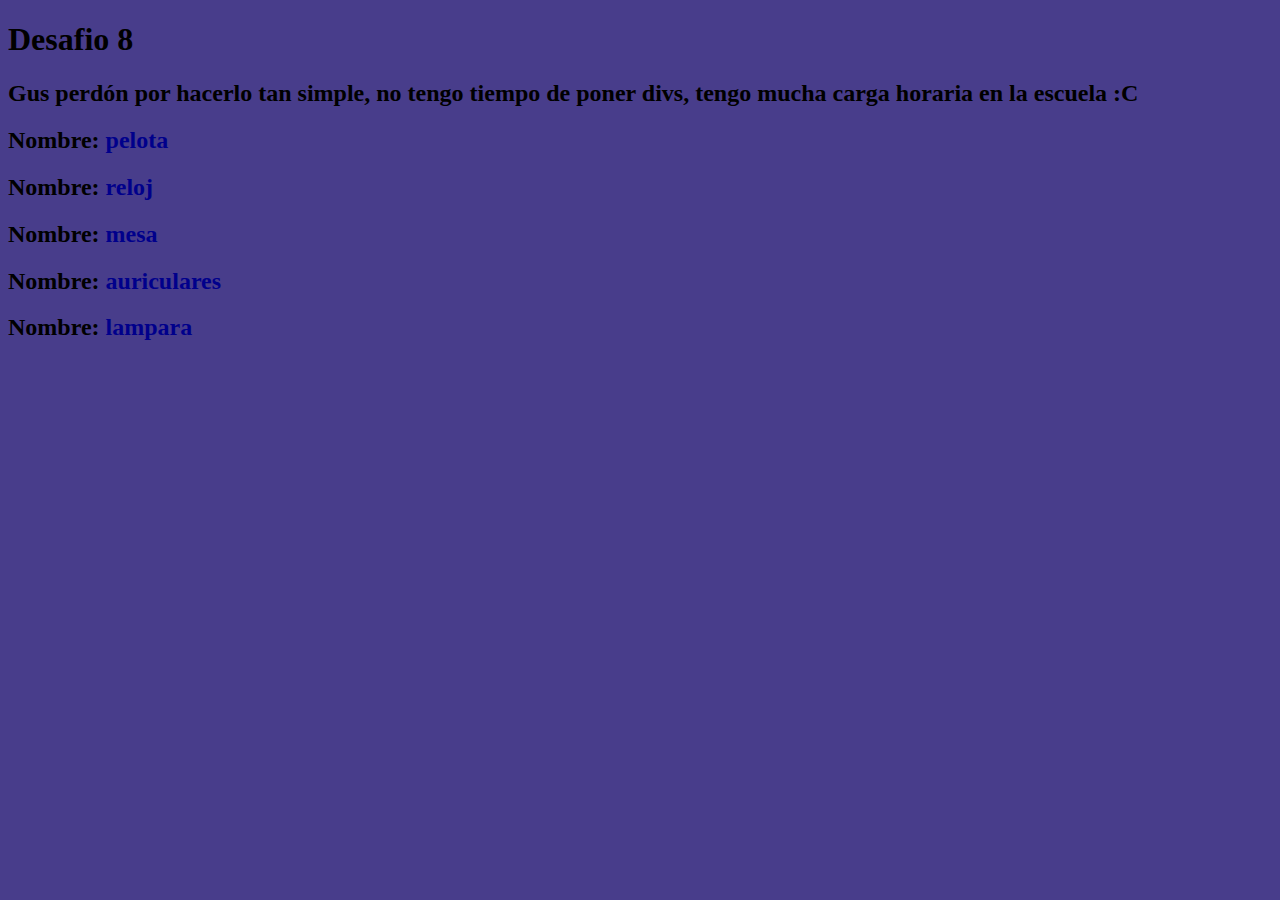
<file: desafio 8/index.html>
<!DOCTYPE html>
<html lang="en">
<head>
    <meta charset="UTF-8">
    <meta name="viewport" content="width=device-width, initial-scale=1.0">
    <link rel="stylesheet" href="style.css">
    <title>Desafio 8</title>
</head>
<body>
    <h1>Desafio 8</h1>
    <h2>Gus perdón por hacerlo tan simple, no tengo tiempo de poner divs, tengo mucha carga horaria en la escuela :C</h2>
    <script src="sweet.js"></script>
</body>
</html>
</file>
<file: desafio 8/style.css>
body {
    background-color: darkslateblue;
}
</file>
